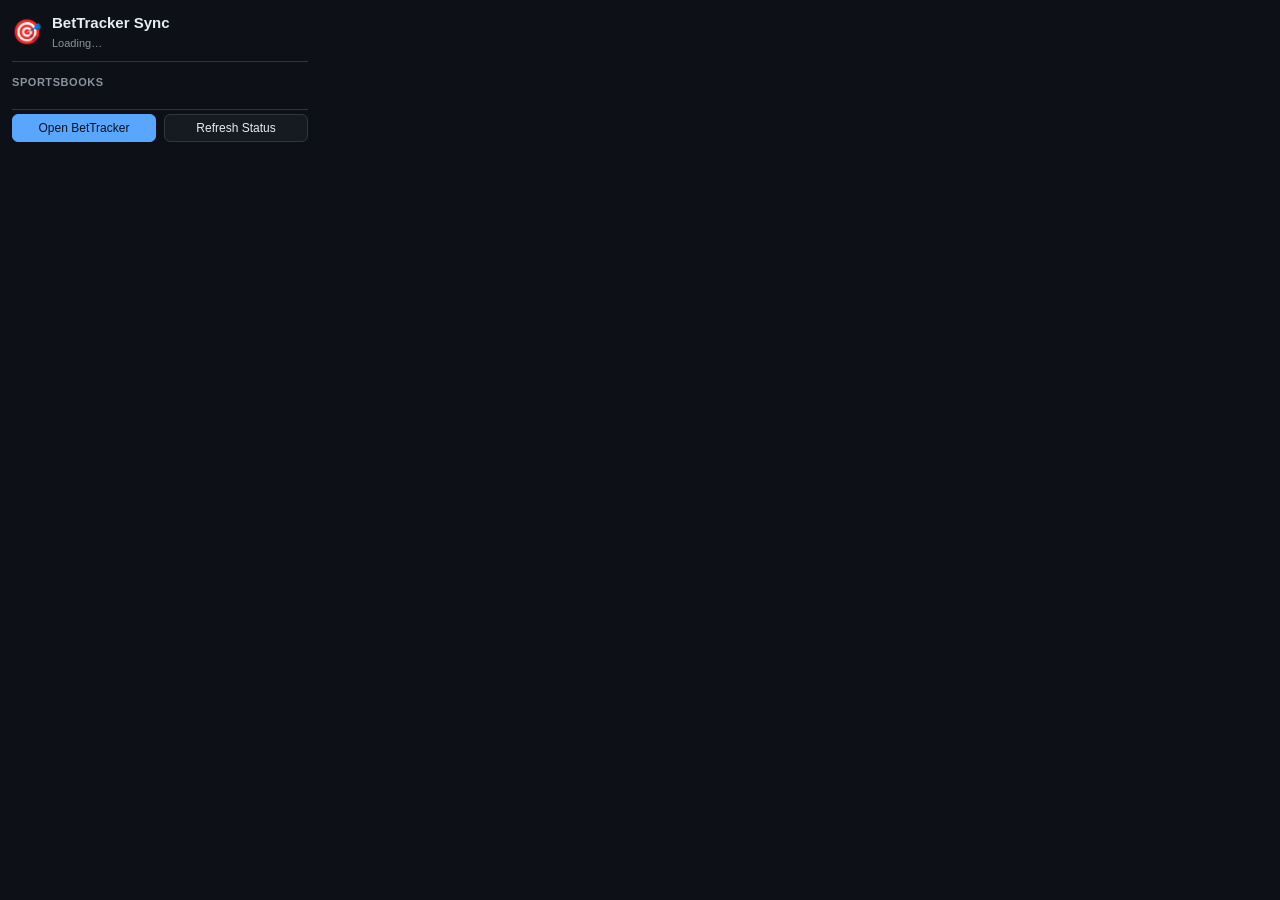
<file: extension/popup.html>
<!DOCTYPE html>
<html lang="en">
<head>
  <meta charset="UTF-8" />
  <meta name="viewport" content="width=device-width, initial-scale=1.0" />
  <title>BetTracker Sync</title>
  <link rel="stylesheet" href="popup.css" />
</head>
<body>
  <div class="popup-wrap">
    <!-- Header -->
    <header class="popup-header">
      <span class="popup-icon">🎯</span>
      <div>
        <h1 class="popup-title">BetTracker Sync</h1>
        <p class="popup-sub" id="total-count">Loading…</p>
      </div>
    </header>

    <!-- Books list -->
    <section class="books-section">
      <h2 class="section-title">Sportsbooks</h2>
      <ul class="books-list" id="books-list">
        <!-- Populated by popup.js -->
      </ul>
    </section>

    <!-- Actions -->
    <footer class="popup-footer">
      <button class="btn btn-primary" id="btn-open-tracker">
        Open BetTracker
      </button>
      <button class="btn btn-secondary" id="btn-refresh">
        Refresh Status
      </button>
    </footer>
  </div>

  <script src="popup.js"></script>
</body>
</html>
</file>
<file: extension/popup.css>
/* BetTracker Sync Popup — dark theme matching main app */

*, *::before, *::after { box-sizing: border-box; margin: 0; padding: 0; }

:root {
  --bg:       #0d1117;
  --surface:  #161b22;
  --border:   #30363d;
  --text:     #e6edf3;
  --muted:    #8b949e;
  --accent:   #58a6ff;
  --green:    #3fb950;
  --yellow:   #d29922;
  --red:      #f85149;
}

body {
  width: 320px;
  min-height: 200px;
  background: var(--bg);
  color: var(--text);
  font-family: -apple-system, BlinkMacSystemFont, 'Segoe UI', sans-serif;
  font-size: 13px;
  line-height: 1.5;
}

.popup-wrap {
  padding: 12px;
  display: flex;
  flex-direction: column;
  gap: 12px;
}

/* ── Header ── */
.popup-header {
  display: flex;
  align-items: center;
  gap: 10px;
  padding-bottom: 10px;
  border-bottom: 1px solid var(--border);
}

.popup-icon {
  font-size: 24px;
  line-height: 1;
}

.popup-title {
  font-size: 15px;
  font-weight: 600;
  color: var(--text);
}

.popup-sub {
  font-size: 11px;
  color: var(--muted);
}

/* ── Section ── */
.section-title {
  font-size: 11px;
  font-weight: 600;
  text-transform: uppercase;
  letter-spacing: 0.05em;
  color: var(--muted);
  margin-bottom: 6px;
}

/* ── Book group header ── */
.book-group-header {
  font-size: 10px;
  font-weight: 600;
  text-transform: uppercase;
  letter-spacing: 0.05em;
  color: var(--muted);
  padding: 6px 2px 2px;
  margin-top: 4px;
}

.book-group-header:first-child {
  margin-top: 0;
}

/* ── Books list ── */
.books-list {
  list-style: none;
  display: flex;
  flex-direction: column;
  gap: 2px;
}

.book-item {
  display: flex;
  align-items: center;
  justify-content: space-between;
  padding: 6px 8px;
  border-radius: 6px;
  background: var(--surface);
  border: 1px solid var(--border);
  transition: border-color 0.15s;
}

.book-item.active {
  border-color: var(--accent);
  background: rgba(88, 166, 255, 0.05);
}

.book-left {
  display: flex;
  align-items: center;
  gap: 7px;
}

.book-status-dot {
  width: 8px;
  height: 8px;
  border-radius: 50%;
  flex-shrink: 0;
}

.dot-active   { background: var(--green); box-shadow: 0 0 4px var(--green); }
.dot-inactive { background: var(--muted); }

.book-name {
  font-weight: 500;
  font-size: 12px;
  color: var(--text);
}

.book-meta {
  font-size: 10px;
  color: var(--muted);
}

.book-right {
  display: flex;
  flex-direction: column;
  align-items: flex-end;
  gap: 1px;
}

.book-count {
  font-size: 11px;
  font-weight: 600;
  color: var(--accent);
}

.book-date {
  font-size: 10px;
  color: var(--muted);
}

/* ── Footer buttons ── */
.popup-footer {
  display: flex;
  gap: 8px;
  padding-top: 4px;
  border-top: 1px solid var(--border);
}

.btn {
  flex: 1;
  padding: 7px 10px;
  border-radius: 6px;
  border: 1px solid var(--border);
  font-size: 12px;
  font-weight: 500;
  cursor: pointer;
  transition: background 0.15s, border-color 0.15s;
  line-height: 1;
}

.btn-primary {
  background: var(--accent);
  border-color: var(--accent);
  color: #0d1117;
}

.btn-primary:hover {
  background: #79b8ff;
  border-color: #79b8ff;
}

.btn-secondary {
  background: var(--surface);
  color: var(--text);
}

.btn-secondary:hover {
  background: #21262d;
  border-color: #8b949e;
}
</file>
